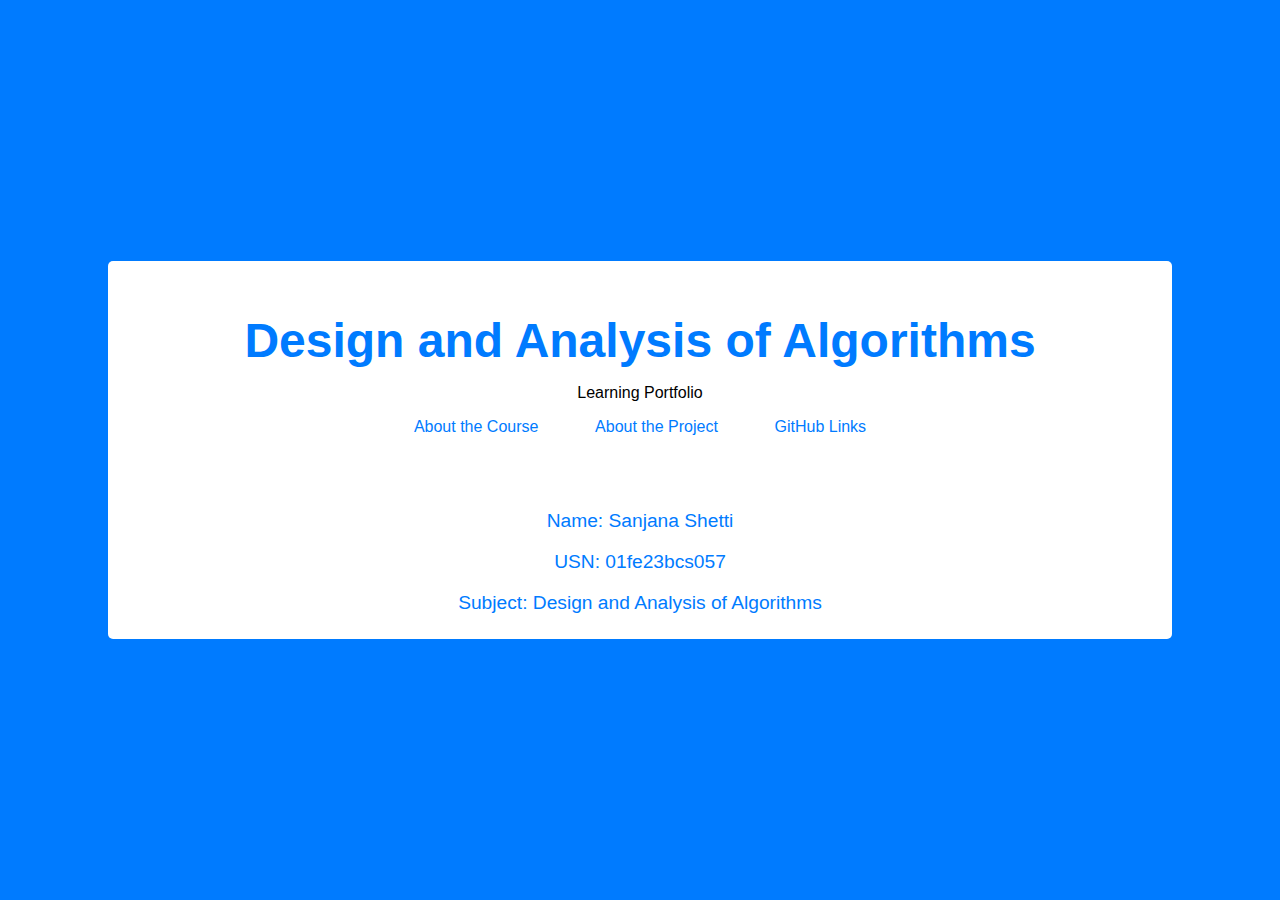
<file: index.html>
<!DOCTYPE html>
<html lang="en">
<head>
    <meta charset="UTF-8">
    <meta name="viewport" content="width=device-width, initial-scale=1.0">
    <title>DAA Learning Portfolio</title>
    <link rel="stylesheet" href="style.css"> 
</head>
<body>
    <div class="container"> 
        <header>
            <h1 class="title">Design and Analysis of Algorithms</h1>
            <p>Learning Portfolio</p>
        </header>
        <nav>
            <a href="about-course.html">About the Course</a> &nbsp;&nbsp;&nbsp;&nbsp; 
            <a href="about-project.html">About the Project</a> &nbsp;&nbsp;&nbsp;&nbsp; 
            <a href="github-links.html">GitHub Links</a>
        </nav>
        <br><br><br> 
        <div class="student-info"> 
            <p class="info-item">Name: Sanjana Shetti</p>
            <p class="info-item">USN: 01fe23bcs057</p>
            <p class="info-item">Subject: Design and Analysis of Algorithms</p> 
        </div>
    </div>
</body>
</html>
</file>
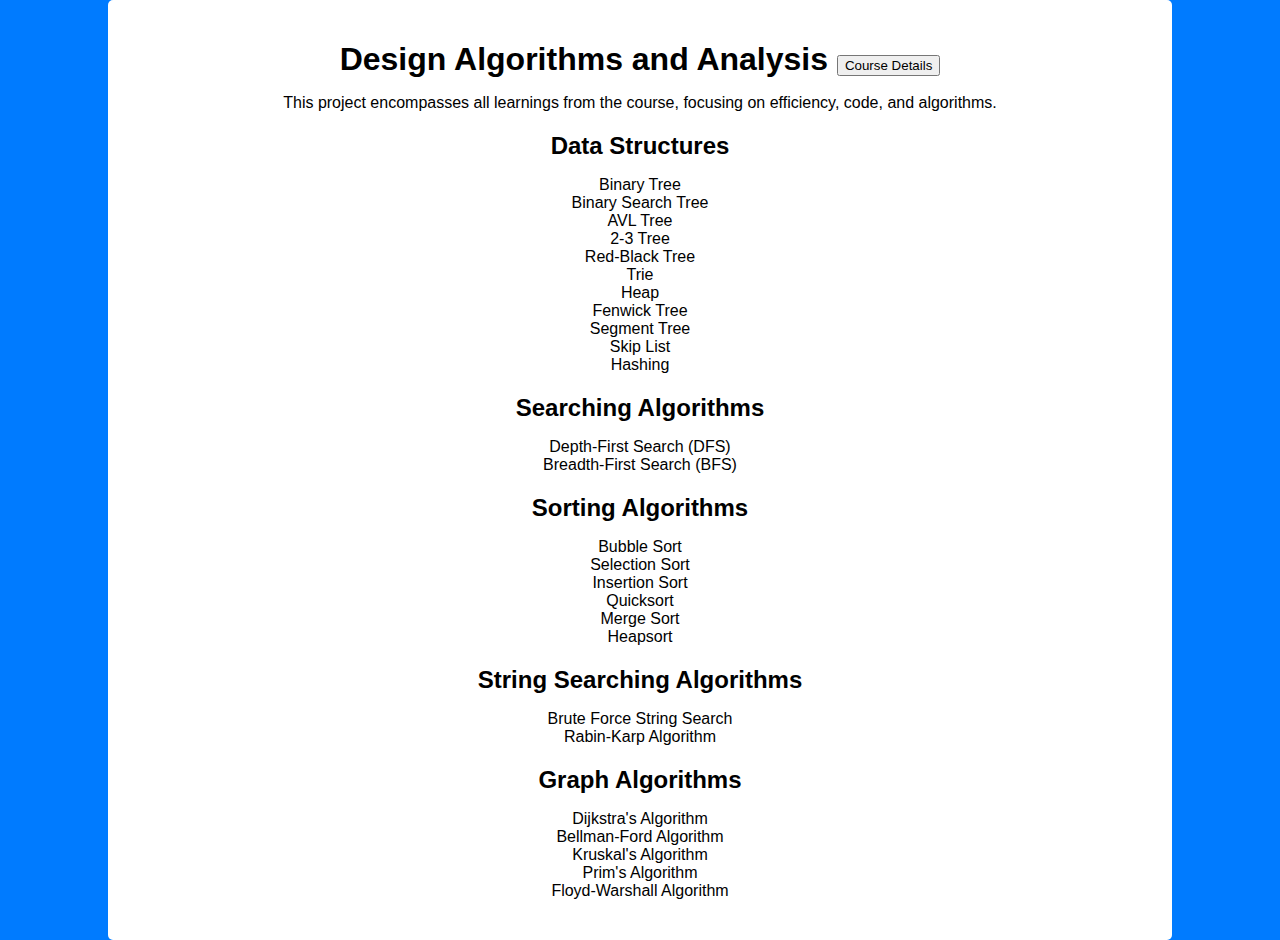
<file: about-course.html>
<!DOCTYPE html>
<html lang="en">
<head>
    <meta charset="UTF-8">
    <meta name="viewport" content="width=device-width, initial-scale=1.0">
    <title>About the Course</title>
    <link rel="stylesheet" href="style.css"> 
</head>
<body>
    <div class="container"> 
        <header>
            <h1>Design Algorithms and Analysis <button onclick="location.href='course_details.html'">Course Details</button></h1> 
            <p>This project encompasses all learnings from the course, focusing on efficiency, code, and algorithms.</p>
        </header>
        <main>
            <section id="data-structures">
                <h2>Data Structures</h2>
                <ul>
                    <li>Binary Tree</li>
                    <li>Binary Search Tree</li>
                    <li>AVL Tree</li>
                    <li>2-3 Tree</li>
                    <li>Red-Black Tree</li>
                    <li>Trie</li>
                    <li>Heap</li>
                    <li>Fenwick Tree</li>
                    <li>Segment Tree</li>
                    <li>Skip List</li>
                    <li>Hashing</li>
                </ul>
            </section>
            <section id="searching-algorithms">
                <h2>Searching Algorithms</h2>
                <ul>
                    <li>Depth-First Search (DFS)</li>
                    <li>Breadth-First Search (BFS)</li>
                </ul>
            </section>
            <section id="sorting-algorithms">
                <h2>Sorting Algorithms</h2>
                <ul>
                    <li>Bubble Sort</li>
                    <li>Selection Sort</li>
                    <li>Insertion Sort</li>
                    <li>Quicksort</li>
                    <li>Merge Sort</li>
                    <li>Heapsort</li>
                </ul>
            </section>
            <section id="string-searching">
                <h2>String Searching Algorithms</h2>
                <ul>
                    <li>Brute Force String Search</li>
                    <li>Rabin-Karp Algorithm</li>
                </ul>
            </section>
            <section id="graph-algorithms">
                <h2>Graph Algorithms</h2>
                <ul>
                    <li>Dijkstra's Algorithm</li>
                    <li>Bellman-Ford Algorithm</li>
                    <li>Kruskal's Algorithm</li>
                    <li>Prim's Algorithm</li>
                    <li>Floyd-Warshall Algorithm</li>
                </ul>
            </section>
        </main>
    </footer>
</div> 
</body>
</html>
</file>
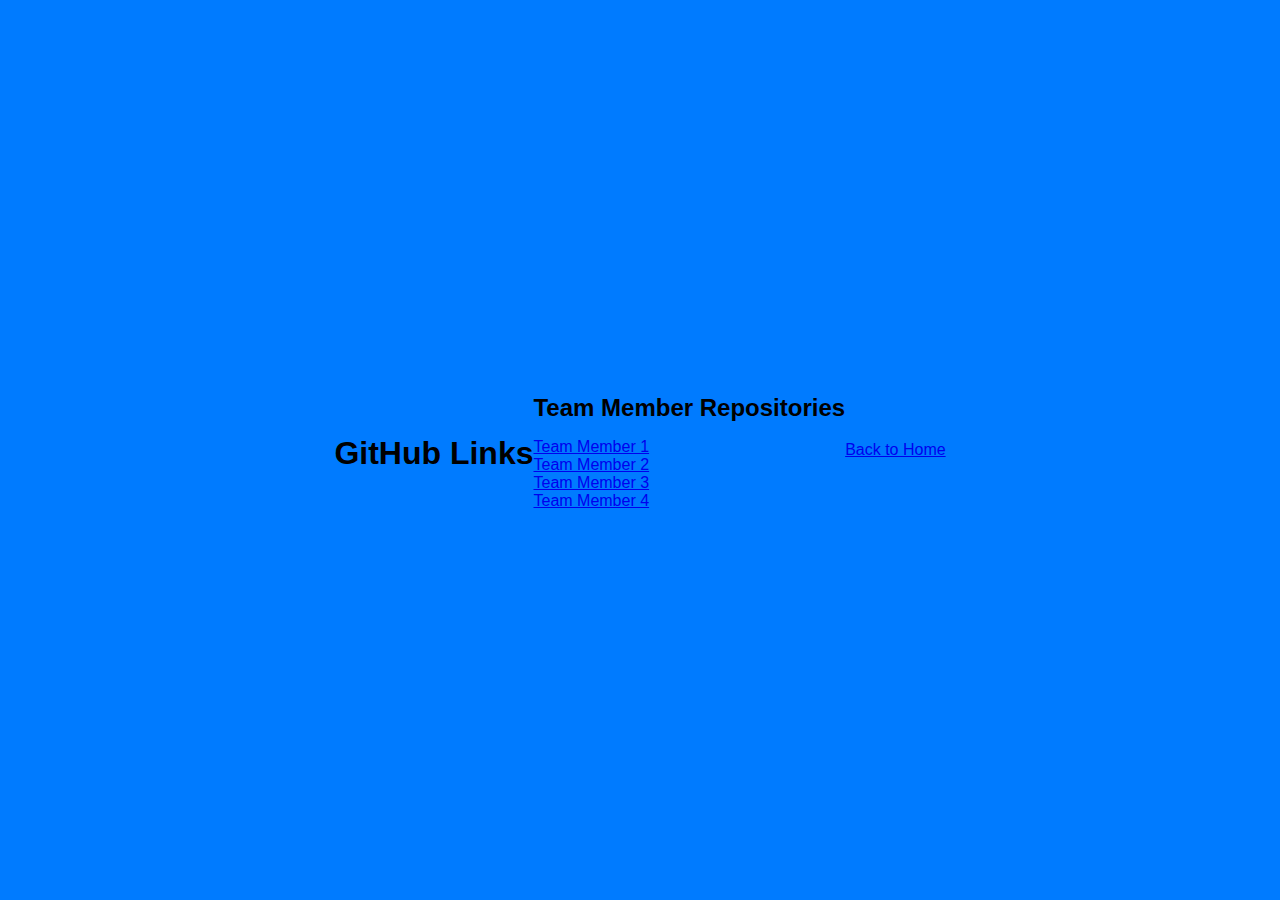
<file: github-links.html>
<!DOCTYPE html>
<html lang="en">
<head>
    <meta charset="UTF-8">
    <meta name="viewport" content="width=device-width, initial-scale=1.0">
    <title>GitHub Links</title>
    <link rel="stylesheet" href="style.css"> 
</head>
<body>
    <header>
        <h1>GitHub Links</h1>
    </header>
    <section>
        <h2>Team Member Repositories</h2>
        <ul>
            <li><a href="[GitHub Link of Student 1]" target="_blank">Team Member 1</a></li>
            <li><a href="[GitHub Link of Student 2]" target="_blank">Team Member 2</a></li>
            <li><a href="[GitHub Link of Student 3]" target="_blank">Team Member 3</a></li>
            <li><a href="[GitHub Link of Student 4]" target="_blank">Team Member 4</a></li>
        </ul>
    </section>
    <footer>
        <a href="index.html">Back to Home</a>
    </footer>
</body>
</html>
</file>
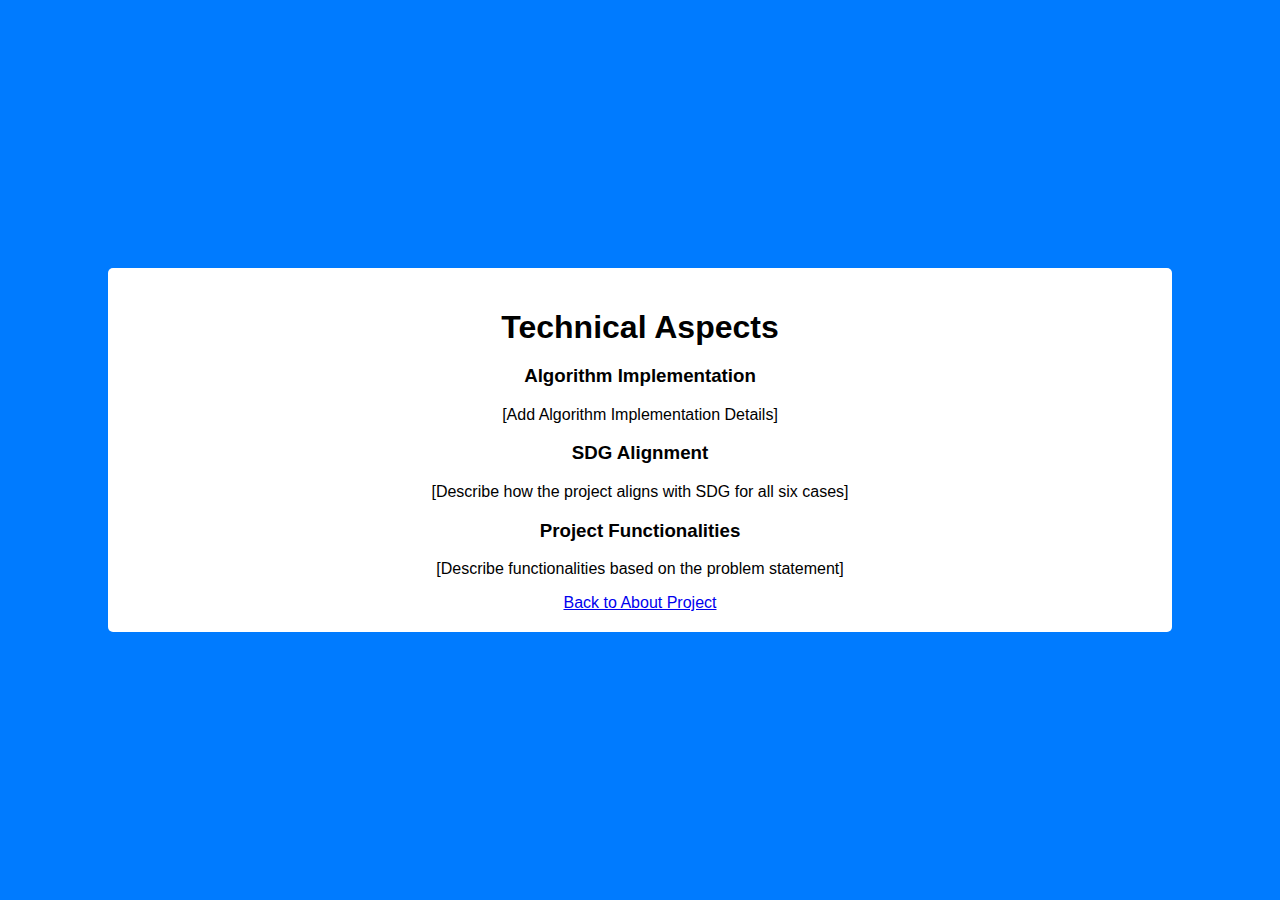
<file: technical_aspects.html>
<!DOCTYPE html>
<html lang="en">
<head>
    <meta charset="UTF-8">
    <meta name="viewport" content="width=device-width, initial-scale=1.0">
    <title>Technical Aspects</title>
    <link rel="stylesheet" href="style.css"> 
</head>
<body>
    <div class="container"> 
        <h1>Technical Aspects</h1>
        <h3>Algorithm Implementation</h3>
        <p>[Add Algorithm Implementation Details]</p>
        <h3>SDG Alignment</h3>
        <p>[Describe how the project aligns with SDG for all six cases]</p>
        <h3>Project Functionalities</h3>
        <p>[Describe functionalities based on the problem statement]</p>
        <a href="about-project.html">Back to About Project</a>
    </div>
</body>
</html>
</file>
<file: style.css>
body {
    font-family: Arial, sans-serif;
    margin: 0; 
    padding: 0; 
    box-sizing: border-box; 
    display: flex; 
    justify-content: center;
    align-items: center; 
    min-height: 100vh; 
    background-color: #007bff; /* Set the body background to blue */
}

.container {
    width: 80%;
    padding: 20px;
    background-color: #fff; /* White container */
    border-radius: 5px; 
    text-align: center;
}

.title {
    color: #007bff; /* Blue title color */
    font-size: 3em; 
}

nav a {
    color: #007bff; /* Blue color for navigation links */
    text-decoration: none;
    margin: 0 15px;
}

.student-info {
    margin-top: 20px; 
    font-size: 1.2em; 
    color: #007bff; 
}

.info-item {
    margin-bottom: 5px; 
}

/* For about-course.html */
#data-structures,
#searching-algorithms,
#sorting-algorithms,
#string-searching,
#graph-algorithms {
    margin-bottom: 20px;
}

/* For about-project.html */
.button-container {
    text-align: center;
    margin-top: 20px;
}

/* For all pages */
h1, h2 {
    text-align: center;
    margin-bottom: 15px;
}

ul {
    list-style: none;
    padding-left: 0;
}
</file>
